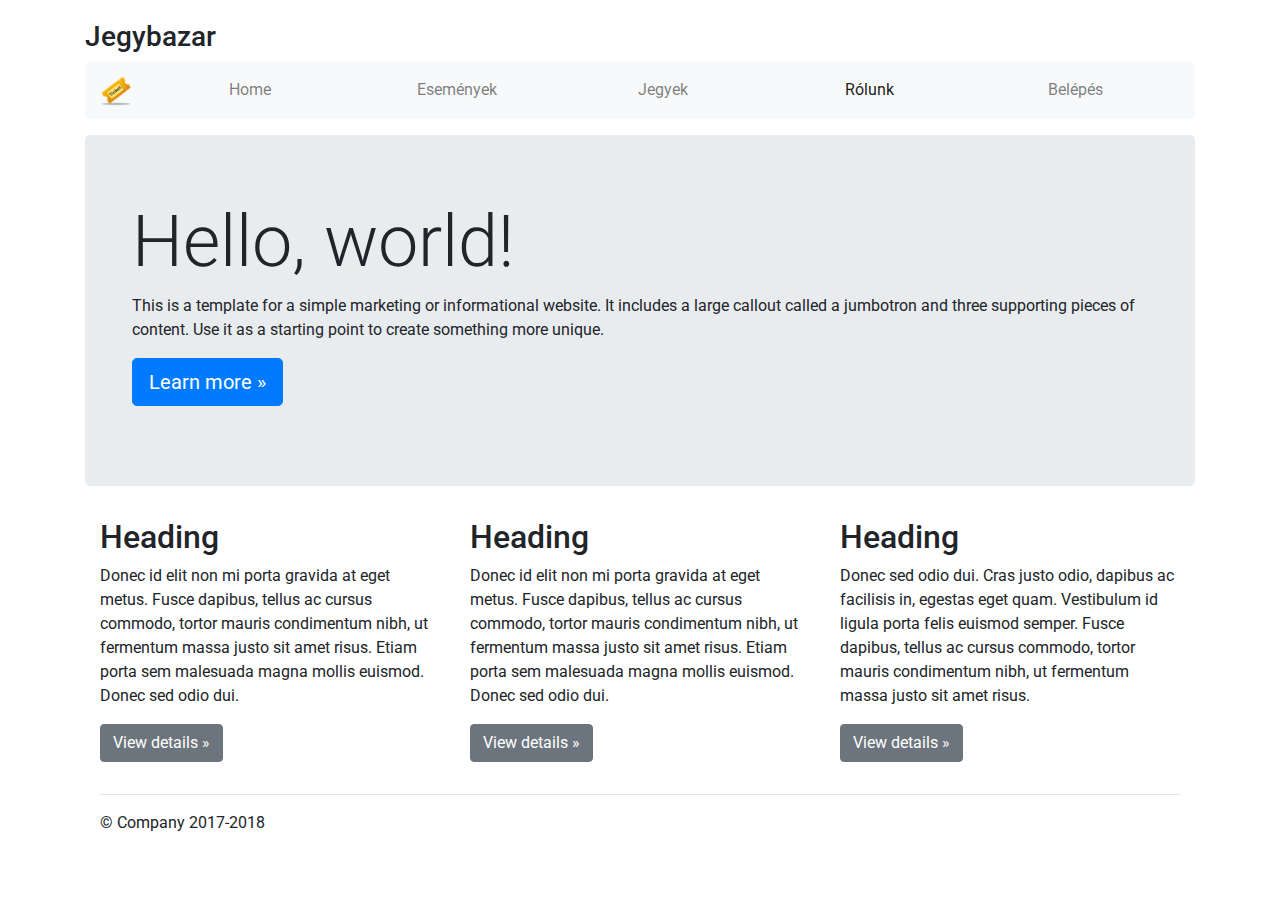
<file: about.html>
<!doctype html>
<html>
  <head>
    <!-- Required meta tags -->
    <meta charset="utf-8">
    <meta name="viewport" content="width=device-width, initial-scale=1, shrink-to-fit=no">

    <!-- Bootstrap CSS -->
    <link rel="stylesheet" href="lib/bootstrap/css/bootstrap.min.css" >
    <link rel="stylesheet" href="css/style.css">
    <title>JegyBazár | Rólunk</title>
    <link rel="icon" href="ticket.png">
  </head>
  <body>
<div class="container">
  <h3>Jegybazar</h3>
    <nav class="navbar navbar-expand-md navbar-light rounded mb-3 bg-light">
      <a class="navbar-brand" href="index.html"><img src="ticket.png" width="30px" alt=""></a>
      <button class="navbar-toggler" type="button" data-toggle="collapse" data-target="#navbarsExampleDefault" aria-controls="navbarsExampleDefault" aria-expanded="false" aria-label="Toggle navigation">
        <span class="navbar-toggler-icon"></span>
      </button>

      <div class="collapse navbar-collapse" id="navbarsExampleDefault">
         <ul class="navbar-nav text-md-center nav-justified w-100">
          <li class="nav-item ">
            <a class="nav-link" href="index.html">Home</a>
          </li>
          <li class="nav-item">
            <a class="nav-link" href="events.html">Események</a>
          </li>
          <li class="nav-item">
            <a class="nav-link" href="tickets.html">Jegyek</a>
          </li>
          <li class="nav-item active">
            <a class="nav-link" href="about.html">Rólunk</a>
          </li>
          <li class="nav-item">
            <a class="nav-link" href="login.html">Belépés</a>
          </li>
        </ul>
        
      </div>
    </nav>

    <main role="main">

      <!-- Main jumbotron for a primary marketing message or call to action -->
      <div class="jumbotron">
        <div class="container">
          <h1 class="display-3">Hello, world!</h1>
          <p>This is a template for a simple marketing or informational website. It includes a large callout called a jumbotron and three supporting pieces of content. Use it as a starting point to create something more unique.</p>
          <p><a class="btn btn-primary btn-lg" href="#" role="button">Learn more &raquo;</a></p>
        </div>
      </div>

      <div class="container">
        <!-- Example row of columns -->
        <div class="row">
          <div class="col-md-4">
            <h2>Heading</h2>
            <p>Donec id elit non mi porta gravida at eget metus. Fusce dapibus, tellus ac cursus commodo, tortor mauris condimentum nibh, ut fermentum massa justo sit amet risus. Etiam porta sem malesuada magna mollis euismod. Donec sed odio dui. </p>
            <p><a class="btn btn-secondary" href="#" role="button">View details &raquo;</a></p>
          </div>
          <div class="col-md-4">
            <h2>Heading</h2>
            <p>Donec id elit non mi porta gravida at eget metus. Fusce dapibus, tellus ac cursus commodo, tortor mauris condimentum nibh, ut fermentum massa justo sit amet risus. Etiam porta sem malesuada magna mollis euismod. Donec sed odio dui. </p>
            <p><a class="btn btn-secondary" href="#" role="button">View details &raquo;</a></p>
          </div>
          <div class="col-md-4">
            <h2>Heading</h2>
            <p>Donec sed odio dui. Cras justo odio, dapibus ac facilisis in, egestas eget quam. Vestibulum id ligula porta felis euismod semper. Fusce dapibus, tellus ac cursus commodo, tortor mauris condimentum nibh, ut fermentum massa justo sit amet risus.</p>
            <p><a class="btn btn-secondary" href="#" role="button">View details &raquo;</a></p>
          </div>
        </div>

        <hr>

      </div> <!-- /container -->

    </main>

    <footer class="container">
      <p>&copy; Company 2017-2018</p>
    </footer>
    </div>
    <!-- Optional JavaScript -->
    <!-- jQuery first, then Popper.js, then Bootstrap JS -->
    <script src="lib/jquery-3.2.1.slim.min.js"  ></script>
    <script src="lib/popper.min.js" ></script>
    <script src="lib/bootstrap/js/bootstrap.min.js"></script>
  </body>
</html>
</file>
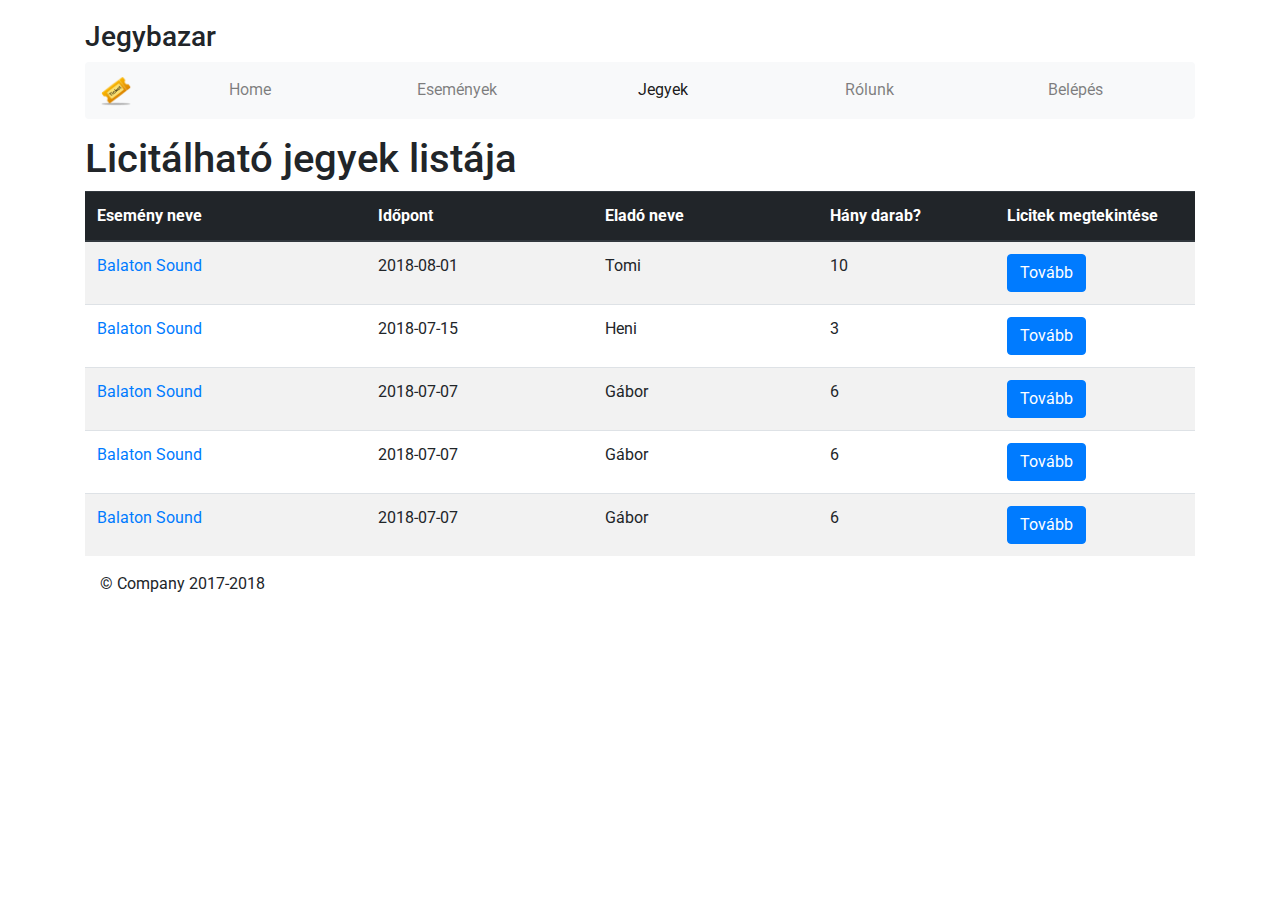
<file: tickets.html>
<!doctype html>
<html>
  <head>
    <!-- Required meta tags -->
    <meta charset="utf-8">
    <meta name="viewport" content="width=device-width, initial-scale=1, shrink-to-fit=no">

    <!-- Bootstrap CSS -->
    <link rel="stylesheet" href="lib/bootstrap/css/bootstrap.min.css" >
    <link rel="stylesheet" href="css/style.css">
    <title>JegyBazár | Jegyek</title>
    <link rel="icon" href="ticket.png">
  </head>
  <body>
<div class="container">
  <h3>Jegybazar</h3>
    <nav class="navbar navbar-expand-md navbar-light rounded mb-3 bg-light">
      <a class="navbar-brand" href="index.html"><img src="ticket.png" width="30px" alt=""></a>
      <button class="navbar-toggler" type="button" data-toggle="collapse" data-target="#navbarsExampleDefault" aria-controls="navbarsExampleDefault" aria-expanded="false" aria-label="Toggle navigation">
        <span class="navbar-toggler-icon"></span>
      </button>

      <div class="collapse navbar-collapse" id="navbarsExampleDefault">
         <ul class="navbar-nav text-md-center nav-justified w-100">
          <li class="nav-item ">
            <a class="nav-link" href="index.html">Home</a>
          </li>
          <li class="nav-item">
            <a class="nav-link" href="events.html">Események</a>
          </li>
          <li class="nav-item active">
            <a class="nav-link" href="tickets.html">Jegyek</a>
          </li>
          <li class="nav-item">
            <a class="nav-link" href="about.html">Rólunk</a>
          </li>
          <li class="nav-item">
            <a class="nav-link" href="login.html">Belépés</a>
          </li>
        </ul>
       
      </div>
    </nav>

    <h1>Licitálható jegyek listája</h1>
    <table class="table table-striped">
      <thead class="thead-dark">
        <tr>
          <th style="min-width:30%" scope="col">Esemény neve</th>
          <th scope="col">Időpont</th>
          <th scope="col" class="d-none d-md-table-cell">Eladó neve</th>
          <th style="width:16%" class=" d-none d-md-table-cell" scope="col">Hány darab?</th>
          <th style="width:18%" scope="col">Licitek megtekintése</th>
        </tr>
      </thead>
      <tbody>
        <tr>
          <td data-toggle="tooltip" data-html="true" data-placement="bottom" title="<strong>Még 3 napig lehet licitálni</strong><br>Az esemény megtekintéséhez kattints ide!" 
          scope="row"><a href="#">Balaton Sound</a></td>
          <td>2018-08-01</td>
          <td class="d-none d-md-table-cell">Tomi</td>
          <td class=" d-none d-md-table-cell">10</td>
          <td><button class="btn btn-primary">Tovább</button></td>
        </tr>
        <tr>
          <td scope="row" data-toggle="tooltip" data-html="true" data-placement="bottom" title="<strong>Még 3 napig lehet licitálni</strong><br>Az esemény megtekintéséhez kattints ide!"><a href="#">Balaton Sound</a></td>
          <td>2018-07-15</td>
          <td class="d-none d-md-table-cell">Heni</td>
          <td class=" d-none d-md-table-cell">3</td>
          <td><button class="btn btn-primary">Tovább</button></td>
        </tr>
        <tr>
          <td scope="row" data-toggle="tooltip" data-html="true" data-placement="bottom" title="<strong>Még 3 napig lehet licitálni</strong><br>Az esemény megtekintéséhez kattints ide!"><a href="#">Balaton Sound</a></td>
          <td>2018-07-07</td>
          <td class="d-none d-md-table-cell">Gábor</td>
          <td class=" d-none d-md-table-cell">6</td>
          <td><button class="btn btn-primary">Tovább</button></td>
        </tr>
        <tr>
          <td scope="row" data-toggle="tooltip" data-html="true" data-placement="bottom" title="<strong>Még 3 napig lehet licitálni</strong><br>Az esemény megtekintéséhez kattints ide!"><a href="#">Balaton Sound</a></td>
          <td>2018-07-07</td>
          <td class="d-none d-md-table-cell">Gábor</td>
          <td class=" d-none d-md-table-cell">6</td>
          <td><button class="btn btn-primary">Tovább</button></td>
        </tr>
        <tr>
          <td scope="row" data-toggle="tooltip" data-html="true" data-placement="bottom" title="<strong>Még 3 napig lehet licitálni</strong><br>Az esemény megtekintéséhez kattints ide!"><a href="#">Balaton Sound</a></td>
          <td>2018-07-07</td>
          <td class="d-none d-md-table-cell">Gábor</td>
          <td class=" d-none d-md-table-cell">6</td>
          <td><button class="btn btn-primary">Tovább</button></td>
        </tr>
      </tbody>
    </table>


    <footer class="container">
      <p>&copy; Company 2017-2018</p>
    </footer>
    </div>
    <!-- Optional JavaScript -->
    <!-- jQuery first, then Popper.js, then Bootstrap JS -->
    
    <script src="lib/jquery-3.2.1.slim.min.js"  ></script>
    <script src="lib/popper.min.js" ></script>
    <script src="lib/bootstrap/js/bootstrap.min.js"></script>
    <script type="text/javascript">
    $(function () {
  $('[data-toggle="tooltip"]').tooltip()
})
    </script>
  </body>
</html>
</file>
<file: css/style.css>
@import url('https://fonts.googleapis.com/css?family=Roboto');
@import url('https://use.fontawesome.com/releases/v5.0.7/css/all.css');

body {
    font-family: 'Roboto', sans-serif;
    padding-top: 20px;
    min-height: 100%;
}
.lead{
    font-weight: 100;
}
.home-media-image{
    width: 25%;
}


/* login page */
.row-login-form{
    margin-top: 50px;
}

/* regPage */
.marBot {
    margin-bottom: 20px;
}
/* events page */
.events-card-deck .card{
    box-shadow: 0 0 2px;
    color: black;
    text-decoration: none;
}

.events-card-deck .card:hover {
    cursor: pointer;
    box-shadow: 1px 1px 5px;
}
.pos{
    position: absolute;
    right: 10px;
    bottom: 10px;
}
.events-card-deck .card .btn-link:hover {
    text-decoration: none;
    cursor: pointer;
}
.events-search-row{
    margin-bottom: 20px;
}
</file>
